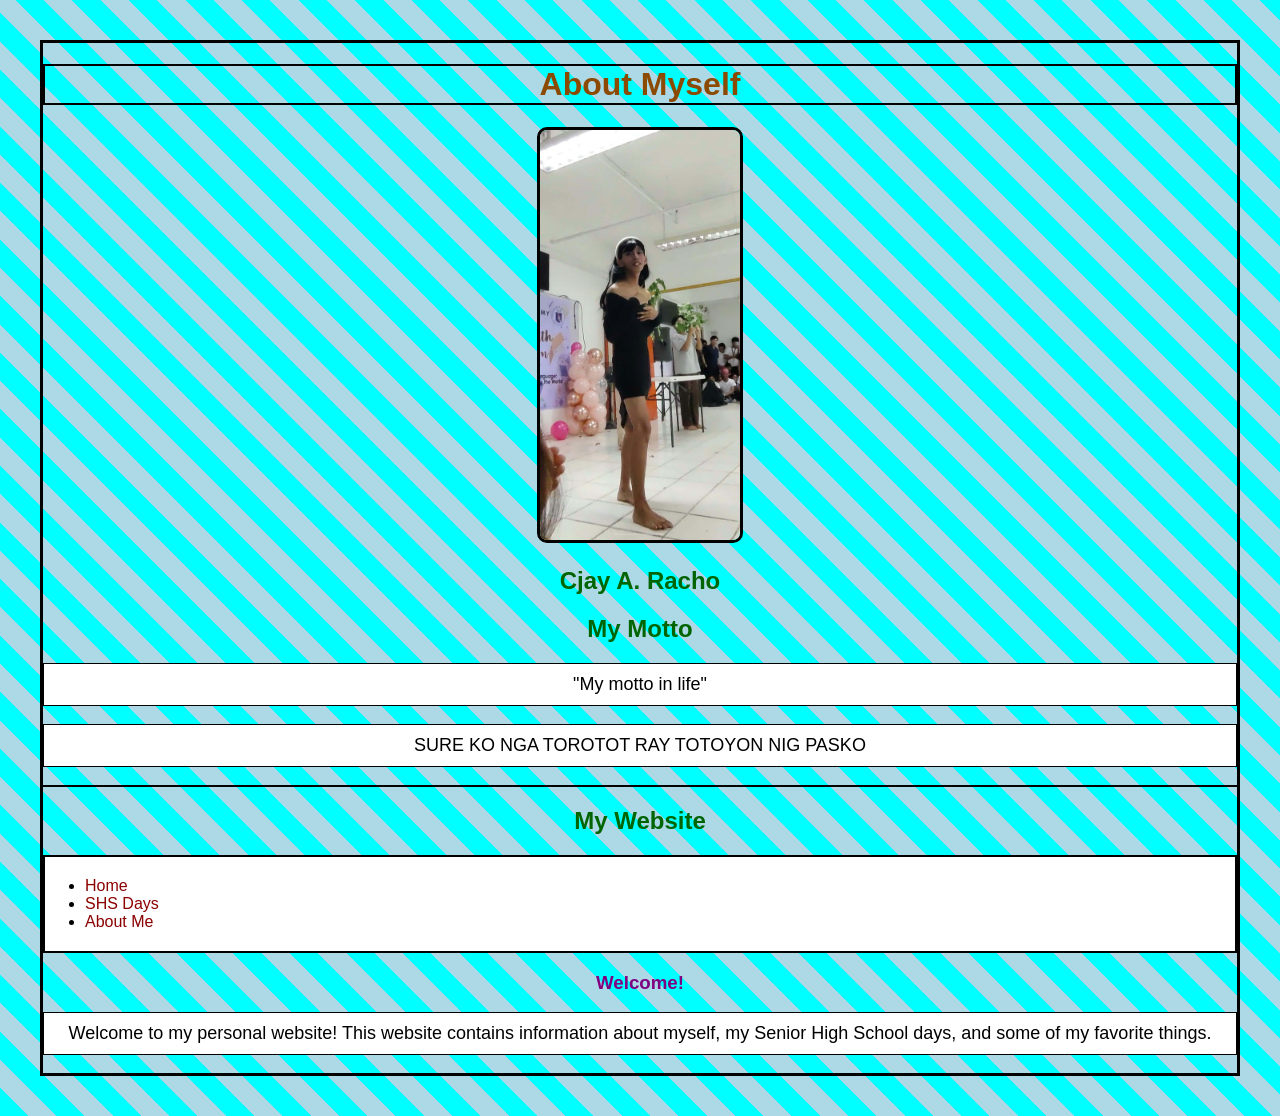
<file: index.html>
<!DOCTYPE html>
<html>
<head>
    <title>My Autobiography</title>
    <link rel="stylesheet" href="Style.css">
</head>

<body>

    <h1>About Myself</h1>

    <img src="racho3.jpg" alt="My Picture" width="200">

    <h2>Cjay A. Racho</h2>

    <h2>My Motto</h2>
    <p>"My motto in life"</p>
    <p>SURE KO NGA TOROTOT RAY TOTOYON NIG PASKO</p>

    <hr>

    <h2>My Website</h2>

    <ul>
        <li><a href="index.html">Home</a></li>
        <li><a href="Shs-days.html">SHS Days</a></li>
        <li><a href="About.html">About Me</a></li>
    </ul>

    <h3>Welcome!</h3>
    <p>
        Welcome to my personal website! This website contains
        information about myself, my Senior High School days,
        and some of my favorite things.
    </p>

</body>
</html>
</file>
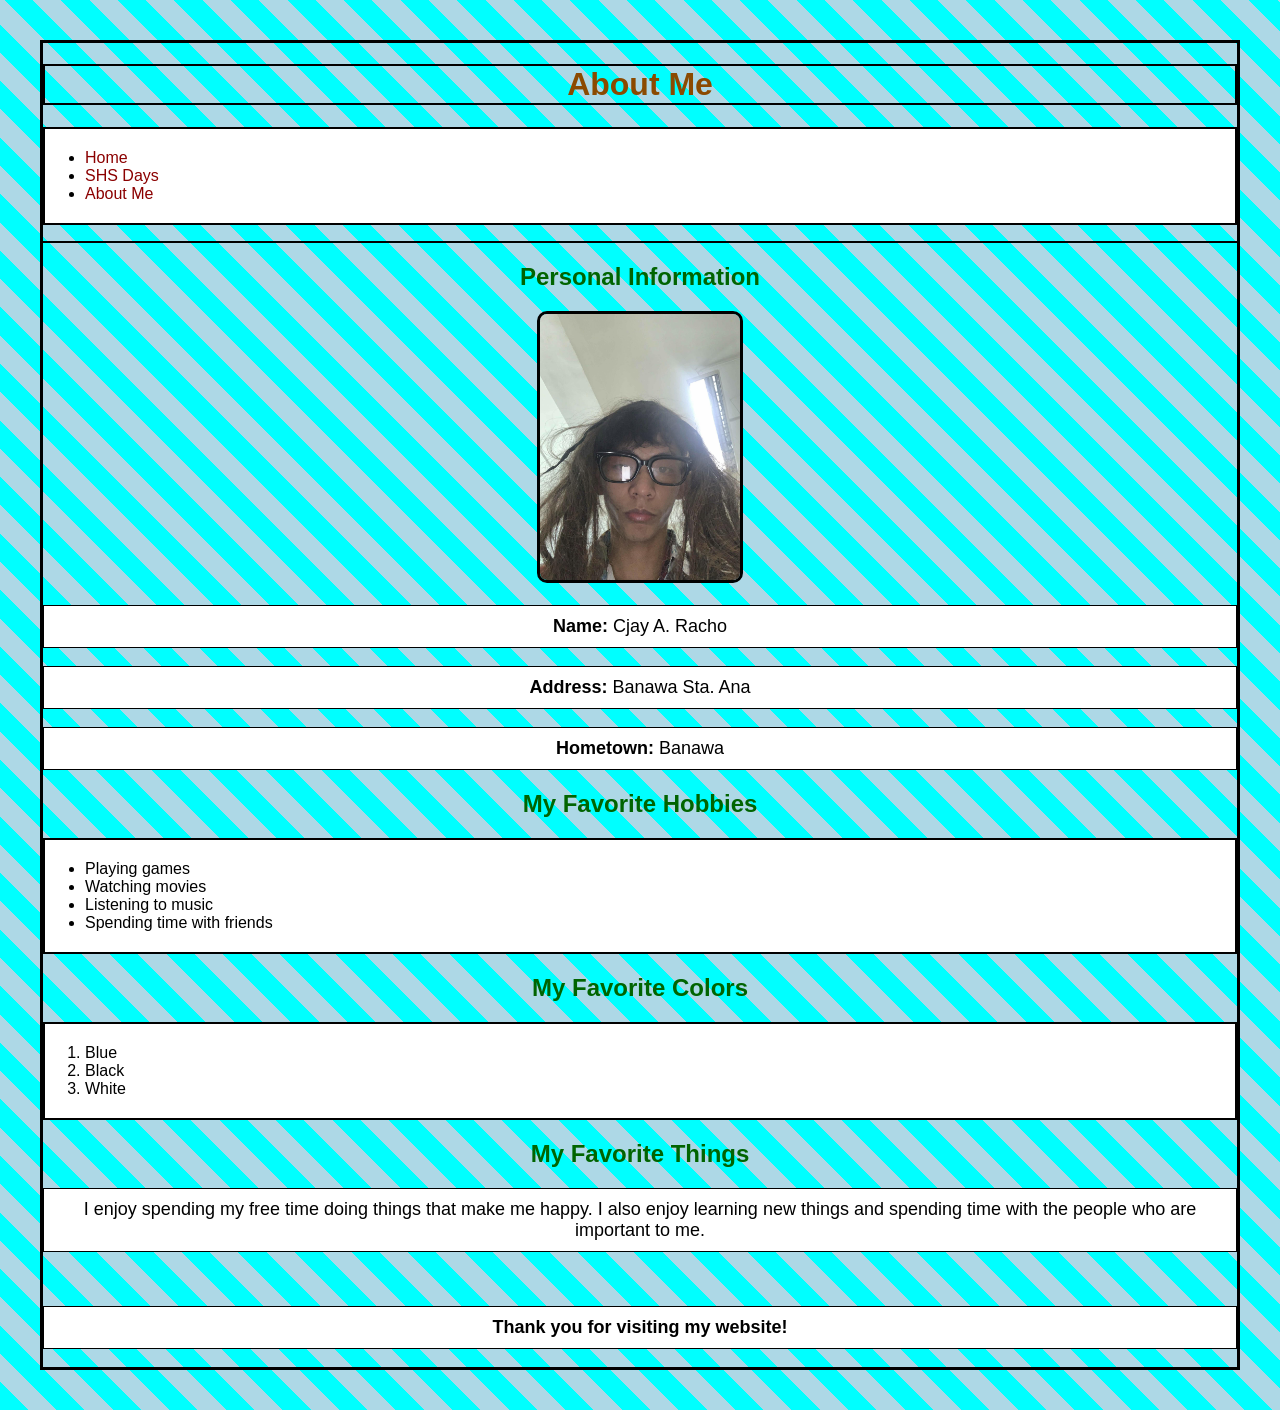
<file: About.html>
<!DOCTYPE html>
<html>
<head>
    <title>About Me</title>
     <link rel="stylesheet" href="Style.css">
   
</head>

<body>

    <h1>About Me</h1>

    <ul>
        <li><a href="index.html">Home</a></li>
        <li><a href="Shs-days.html">SHS Days</a></li>
        <li><a href="About.html">About Me</a></li>
    </ul>

    <hr>

    <h2>Personal Information</h2>
    <img src="racho2.jpg" alt="My Picture" width="200">

    <p><b>Name:</b> Cjay A. Racho</p>
    <p><b>Address:</b> Banawa Sta. Ana</p>
    <p><b>Hometown:</b> Banawa</p>

    <h2>My Favorite Hobbies</h2>

    <ul>
        <li>Playing games</li>
        <li>Watching movies</li>
        <li>Listening to music</li>
        <li>Spending time with friends</li>
    </ul>

    <h2>My Favorite Colors</h2>

    <ol>
        <li>Blue</li>
        <li>Black</li>
        <li>White</li>
    </ol>

    <h2>My Favorite Things</h2>

    <p>
        I enjoy spending my free time doing things that make me happy.
        I also enjoy learning new things and spending time with the
        people who are important to me.
    </p>

    <br>

    <p>
        <b>Thank you for visiting my website!</b>
    </p>

</body>
</html>
</file>
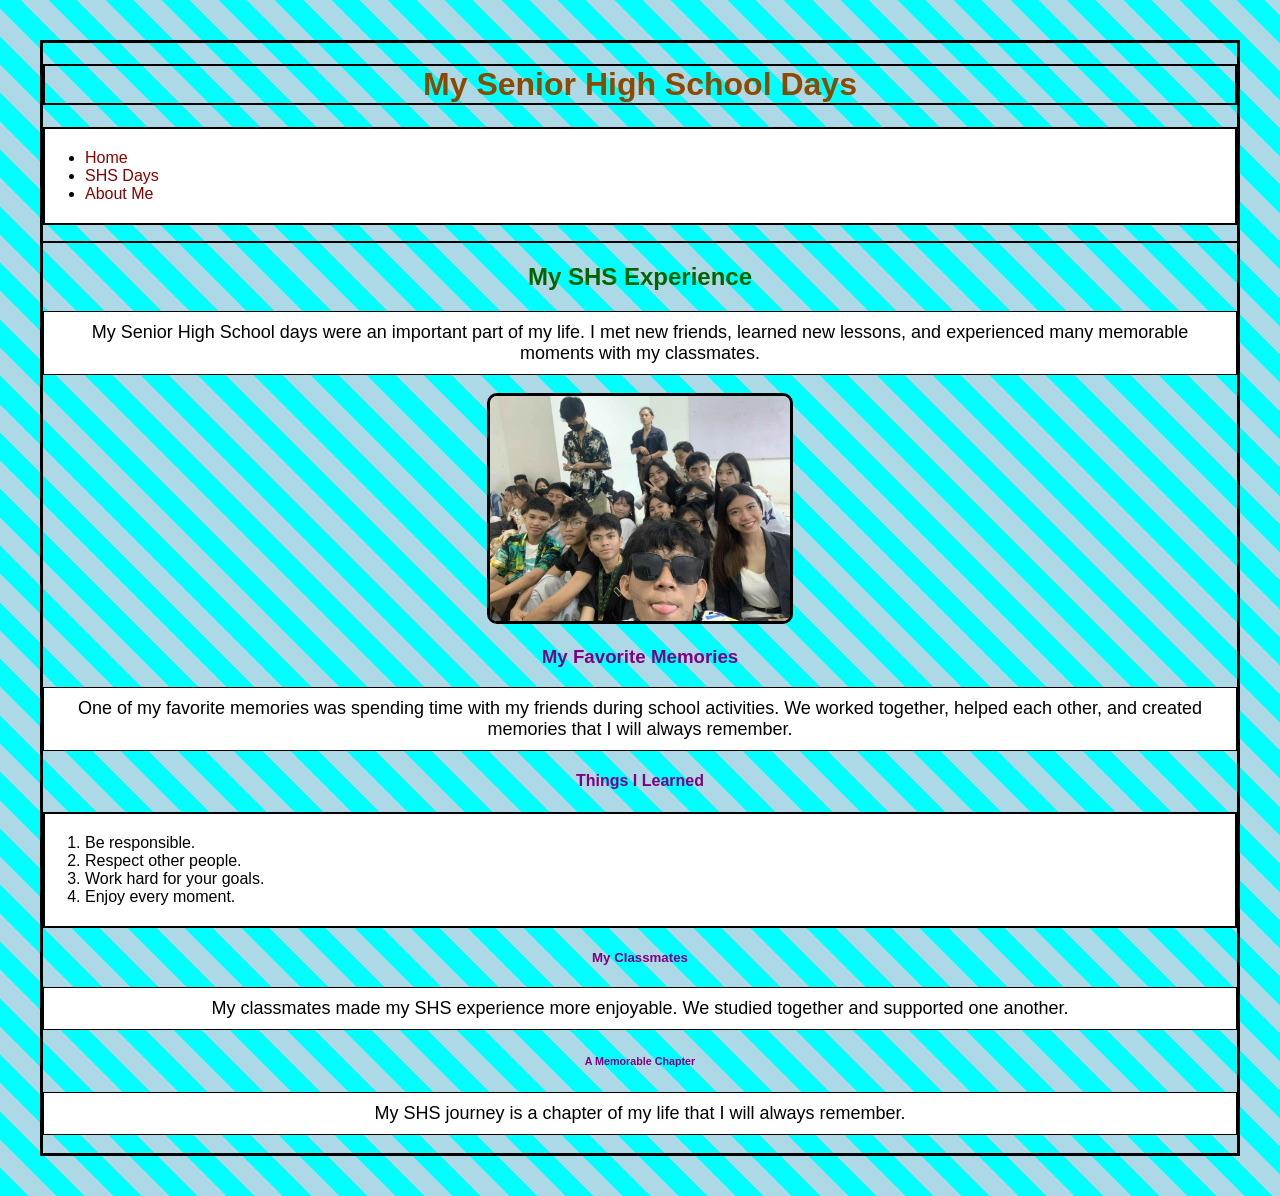
<file: Shs-days.html>
<!DOCTYPE html>
<html>
<head>
    <title>My SHS Days</title>
    <link rel="stylesheet" href="Style.css">
</head>

<body>

    <h1>My Senior High School Days</h1>

    <ul>
        <li><a href="index.html">Home</a></li>
        <li><a href="Shs-days.html">SHS Days</a></li>
        <li><a href="About.html">About Me</a></li>
    </ul>

    <hr>

    <h2>My SHS Experience</h2>

    <p>
        My Senior High School days were an important part of my life.
        I met new friends, learned new lessons, and experienced many
        memorable moments with my classmates.
    </p>

    <img src="racho1.jpg" alt="My SHS Picture" width="300">

    <h3>My Favorite Memories</h3>

    <p>
        One of my favorite memories was spending time with my friends
        during school activities. We worked together, helped each other,
        and created memories that I will always remember.
    </p>

    <h4>Things I Learned</h4>

    <ol>
        <li>Be responsible.</li>
        <li>Respect other people.</li>
        <li>Work hard for your goals.</li>
        <li>Enjoy every moment.</li>
    </ol>

    <h5>My Classmates</h5>

    <p>
        My classmates made my SHS experience more enjoyable.
        We studied together and supported one another.
    </p>

    <h6>A Memorable Chapter</h6>

    <p>
        My SHS journey is a chapter of my life that I will always remember.
    </p>

</body>
</html>
</file>
<file: Style.css>
body {
    background-color: aqua;
    background-image: repeating-linear-gradient(
        45deg,
        aqua,
        aqua 20px,
        lightblue 20px,
        lightblue 40px
    );
    background-repeat: repeat;
    color: black;
    font-family: Arial, sans-serif;
    text-align: center;
    margin: 40px;
    border: 3px solid black;
}

h1 {
    color: rgb(139, 74, 0);
    border: 2px solid black;
}

h2 {
    color: darkgreen;
}

h3, h4, h5, h6 {
    color: purple;
}

p {
    font-size: 18px;
    background-color: white;
    border: 1px solid black;
    padding: 10px;
}

img {
    border: 3px solid black;
    border-radius: 10px;
    text-align: center;
}

ul, ol {
    
    text-align: left;
    border: 2px solid black;
    padding: 20px 40px;
    background-color: white;
}

a {
    color: darkred;
    text-decoration: none;
}

a:hover {
    color: green;
}

hr {
    border: 1px solid black;
}
</file>
